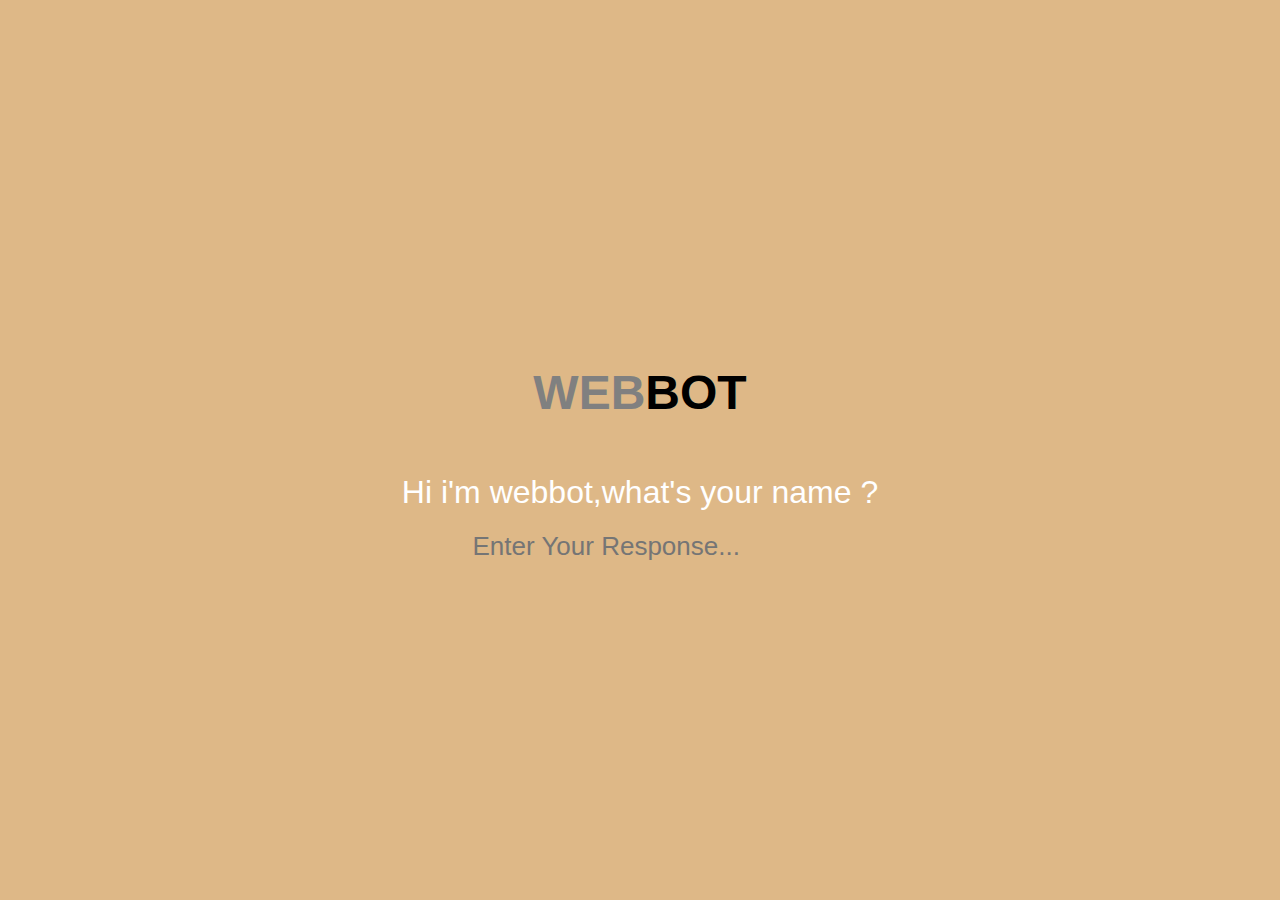
<file: index.html>
<!DOCTYPE html>
<html lang="en">
<head>
  <meta charset="UTF-8">
  <meta name="viewport" content="width=device-width, initial-scale=1.0">
  <meta http-equiv="X-UA-Compatible" content="ie=edge">
  <link rel="stylesheet" href="./css/main.css">
  <title>WebBot</title>
</head>
<body>
   <div id="main-container">
     <div>
       <h1><span class="logo">Web</span>Bot</h1>
     </div>
     <div class="result"></div>
     <div class="input">
        <input type="text" id="ans" placeholder="Enter Your Response..." required>
     </div>
     <div class="C-Btn">
       <button class="yes">YES</button>
       <button class="no">NO</button>
     </div>
     <img id="loader" src="imgs/loader.gif" alt="">
   </div>
  <script src="js/bot.js"></script>
</body>
</html>
</file>
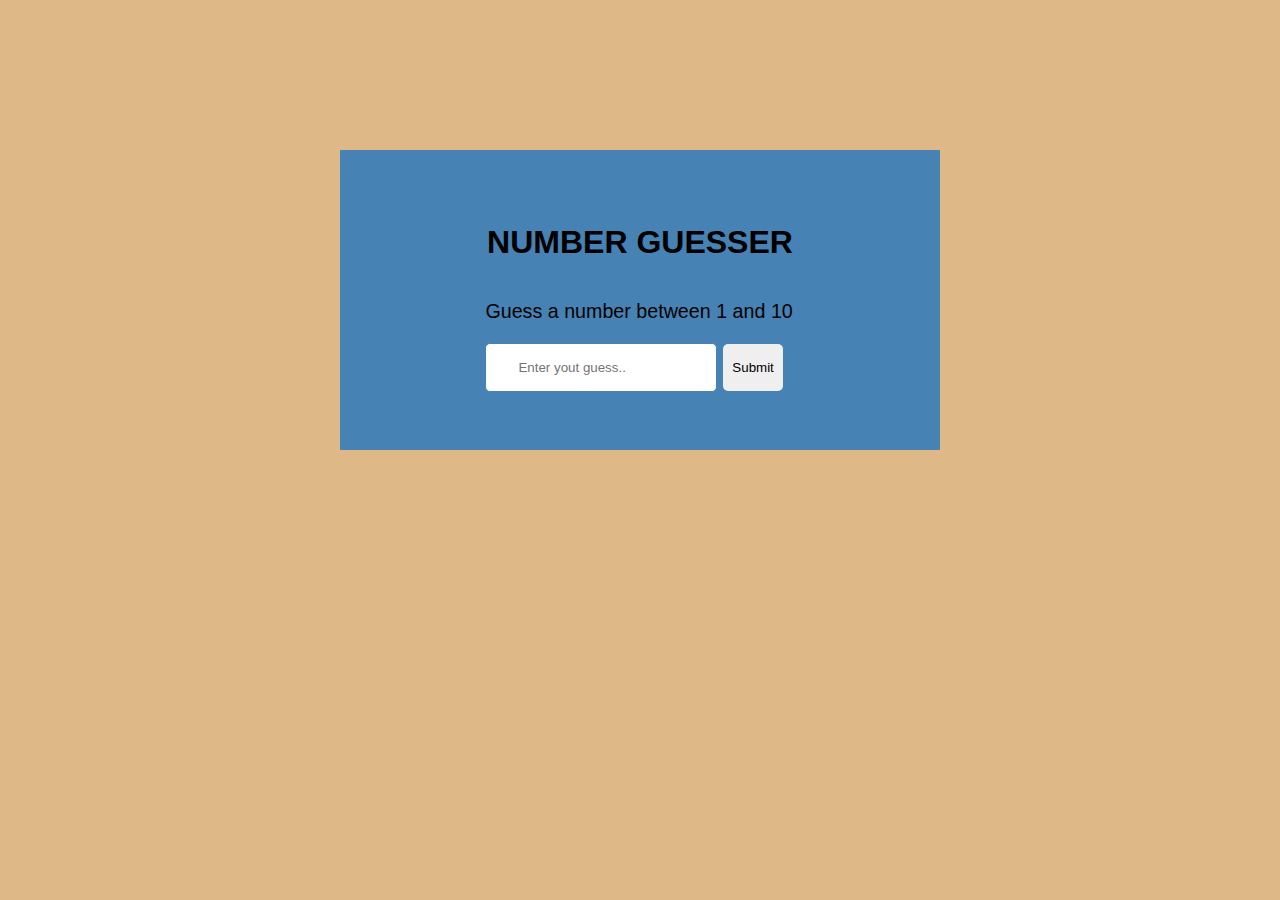
<file: game.html>
<!DOCTYPE html>
<html lang="en">
<head>
  <meta charset="UTF-8">
  <meta name="viewport" content="width=device-width, initial-scale=1.0">
  <meta http-equiv="X-UA-Compatible" content="ie=edge">
  <link rel="stylesheet" href="./css/main.css">
  <title>Number guesser !!</title>
</head>
<body>
  <div class="container">
     <h1 class="game-title">NUMBER GUESSER</h1>
     <div id="game">
       <p>Guess a number between <span class="min-num"></span> and <span class="max-num"></span></p>
       <input type="number" id="guess-input" placeholder="Enter yout guess..">
       <input type="submit" id="guess-Btn" value="Submit">
       <p class="message"></p>
     </div>
  </div>
  <div class="model">
     <div class="model-content">
        <img  class="reaction-img" src="imgs/success.png" alt="">
     </div>
  </div>
  <script src="./js/game.js"></script>
</body>
</html>
</file>
<file: css/main.css>
*{
  box-sizing: border-box;
}
body{
  margin:0;
  padding:0;
  background-color:burlywood;
  font-family: 'Gill Sans', 'Gill Sans MT', Calibri, 'Trebuchet MS', sans-serif;
  font-size:1.23rem;
}
#main-container{
  display:flex;
  flex-direction:column;
  justify-content:center;
  align-items:center;
  height:100vh;
}
h1{
  font-size:3rem;
  text-transform:uppercase;
  padding:14px 20px;
  margin-bottom:40px;
  font-weight:600;
}
.logo{color:grey;}
.result{
  font-size:2rem;
  color:#fff;
}
#ans{
  color:#fff;
  padding:20px;
  font-size:26px;
  background:transparent;
  border:none;
  outline:none;
  align-self:center;
}
#ans:focus{
  outline:none;
  outline-offset:none;
}
/* Number guesser game styling !!! */
.container{
  margin:150px auto;
  width:600px;
  display:flex;
  justify-content:center;
  align-items:center;
  flex-direction:column;
  background-color: steelblue;
  height:300px;
}
#loader{
  display:none;
}
.game-title{
  font-size:2rem;
  text-transform:uppercase;
  padding:14px 20px;
  margin-bottom:5px;
  font-weight:600;
}
#guess-input{
  max-width:75%;
  padding:1rem 2rem;
  border:1px solid steelblue;
  border-radius:5px;
  outline:none;
}
#guess-Btn{
  max-width:25%;
  padding:1rem 0.60rem;
  border:none;
  border-radius:5px;
}
button{
  padding:1rem 2rem;
  border:none;
  border-radius:5px;
  display:none;
}
.yes{
  background-color:green;
  color:#fff;
}
.no{
  background-color:red;
  color:#fff;
}
button:hover{
  border:1px solid #fff;
}
/* model box styling */
.model{
  display:none;
  width:100%;
  position:absolute;
  top:0;
  left:0;
  bottom:0;
  right:0;
  background-color:rgba(0,0,0,0.7);
  overflow:hidden;
}
.model-content{
   margin:200px auto;
   width:300px;
   height:300px;
   background-color:transparent;
   display:flex;
   justify-content:center;
   align-items:center;
}
.reaction-img{
  display:block;
}
</file>
